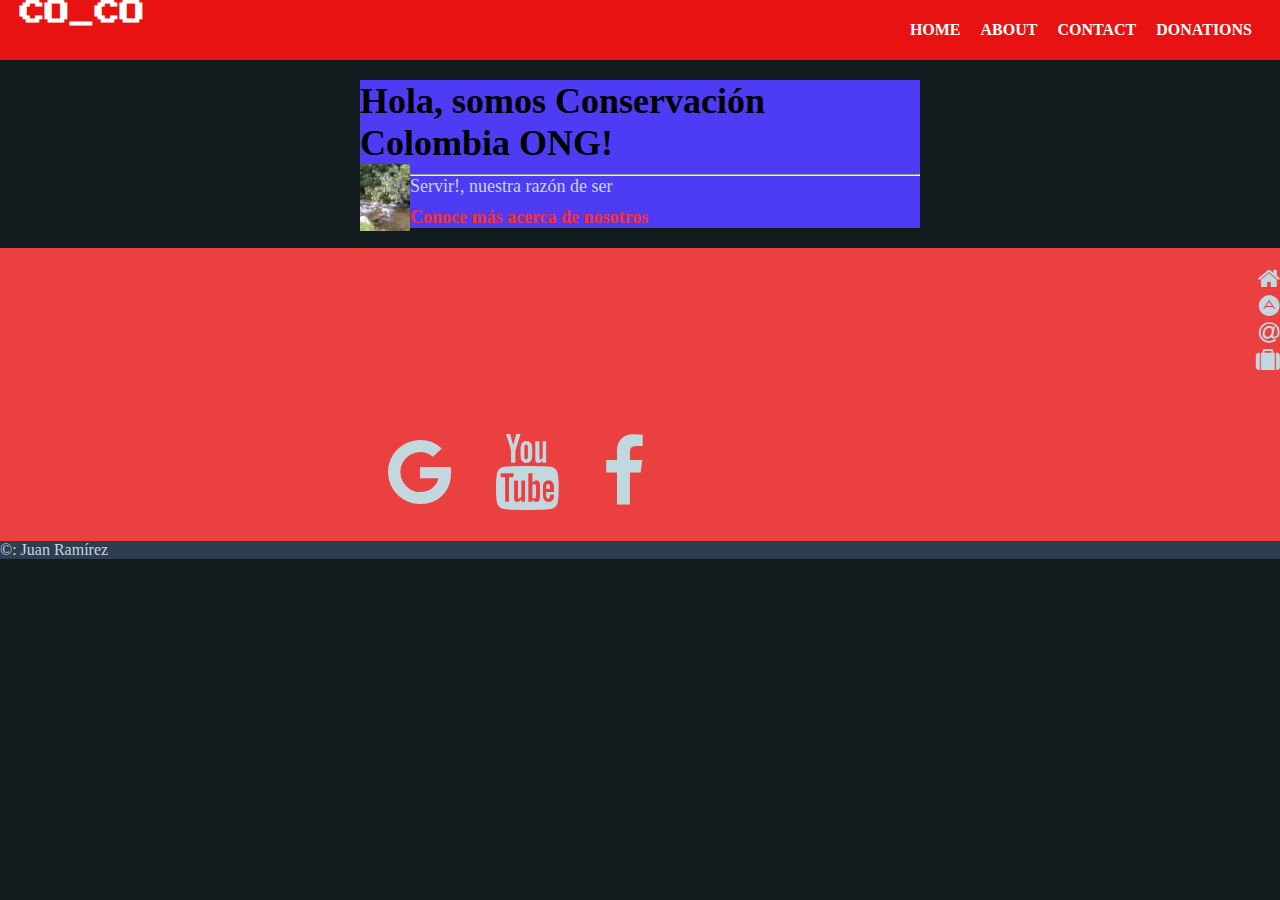
<file: index.html>
<!DOCTYPE html>
<html lang="en">
<head>
    <meta charset="UTF-8">
    <meta name="viewport" content="width=device-width, initial-scale=1.0">
    <meta http-equiv="X-UA-Compatible" content="ie=edge">
    <link rel="stylesheet" href="https://cdn.jsdelivr.net/npm/bootstrap@4.5.3/dist/css/bootstrap.min.css" integrity="sha384-TX8t27EcRE3e/ihU7zmQxVncDAy5uIKz4rEkgIXeMed4M0jlfIDPvg6uqKI2xXr2" crossorigin="anonymous">
    <link rel="stylesheet" href="css/style.css">
    <link href="https://fonts.googleapis.com/css?family=Nunito&display=swap" rel="stylesheet">
    <link href="https://fonts.googleapis.com/css?family=press+start+2P&display=swap" rel="stylesheet" >   
    <link rel="stylesheet" href="https://stackpath.bootstrapcdn.com/font-awesome/4.7.0/css/font-awesome.min.css">
    <script src="https://ajax.googleapis.com/ajax/libs/jquery/3.1.1/jquery.min.js"></script>

     

    <title>Web_page</title>
</head>

<body>
    <header>
        <div class="logo">
            <a href="#">Co_Co</a>
        </div>
        <nav id="menu">
            <ul>
                <li><a href="index.html">Home</a></li>
                <li><a href="about.html">About</a></li>
                <li><a href="contact.html">Contact</a></li>
                <li><a href="donations.html">Donations</a></li>
            </ul>

        </nav>
        <div class="menu-toggle">
            <i class="fa fa-bars"></i>
        </div>

    </header>

    <div class="container">
        <div class="jumbotron">
            <h1 class="display-4">Hola, somos Conservación Colombia ONG!</h1>
            <img src="css/img/im9.jpg" alt="">
            <p class="lead"></p>
            <hr class="my-4">
            <p>Servir!, nuestra razón de ser</p>
            <a class="btn btn-primary btn-lg" href="about.html" role="button">Conoce más acerca de nosotros</a>
          </div>
        

    </div>
    <footer>
       
      <div class="icon-text">
        <nav>
            <ul class="footer-nav">
                <a href="#" id="menu-icon"></a>
                 
                <li>
                    
                    <a href="index.html"><i class="fa fa-home"></i></a>
                    
                </li>
                <li>

                    <a href="about.html"><i class="fa fa-adn"></i></a>
                </li>
                <li>
                    
                    <a href="contact.html"><i class="fa fa-at"></i></a>
                </li>
                <li>
                    
                    <a href="donations.html"><i class="fa fa-suitcase"></i></a>
                </li>
            </ul>
        </nav>
      </div>
    
      
            
      <div class="container">
        <div class="icon-text-text">
          <ul class="social">
              
            <li>
                <a class="btn btn-dark" href="mailto:conservacioncolombia2019@gmail.com?Subject=Enlace?Subject=Enlace" role="button"><i class="fa fa-google"></i></a>

                 <a class="btn btn-danger" href="https://www.facebook.com/YoSoyConservacion?Subject=Enlace" role="button"><i class="fa fa-youtube"></i></button> 
                 <a class="btn btn-primary" href="https://www.facebook.com/YoSoyConservacion?Subject=Enlace" role="button"><i class="fa fa-facebook"></i></a>
                  
              </li>
          </ul>

    </div>

      </div>
                
      
        </footer>
</footer>
<footer class="footer-second">
    <p>
        &copy: Juan Ramírez
    </p>

</footer>
    

    <script src="menu.js"></script>
    
</body>
</html>
</file>
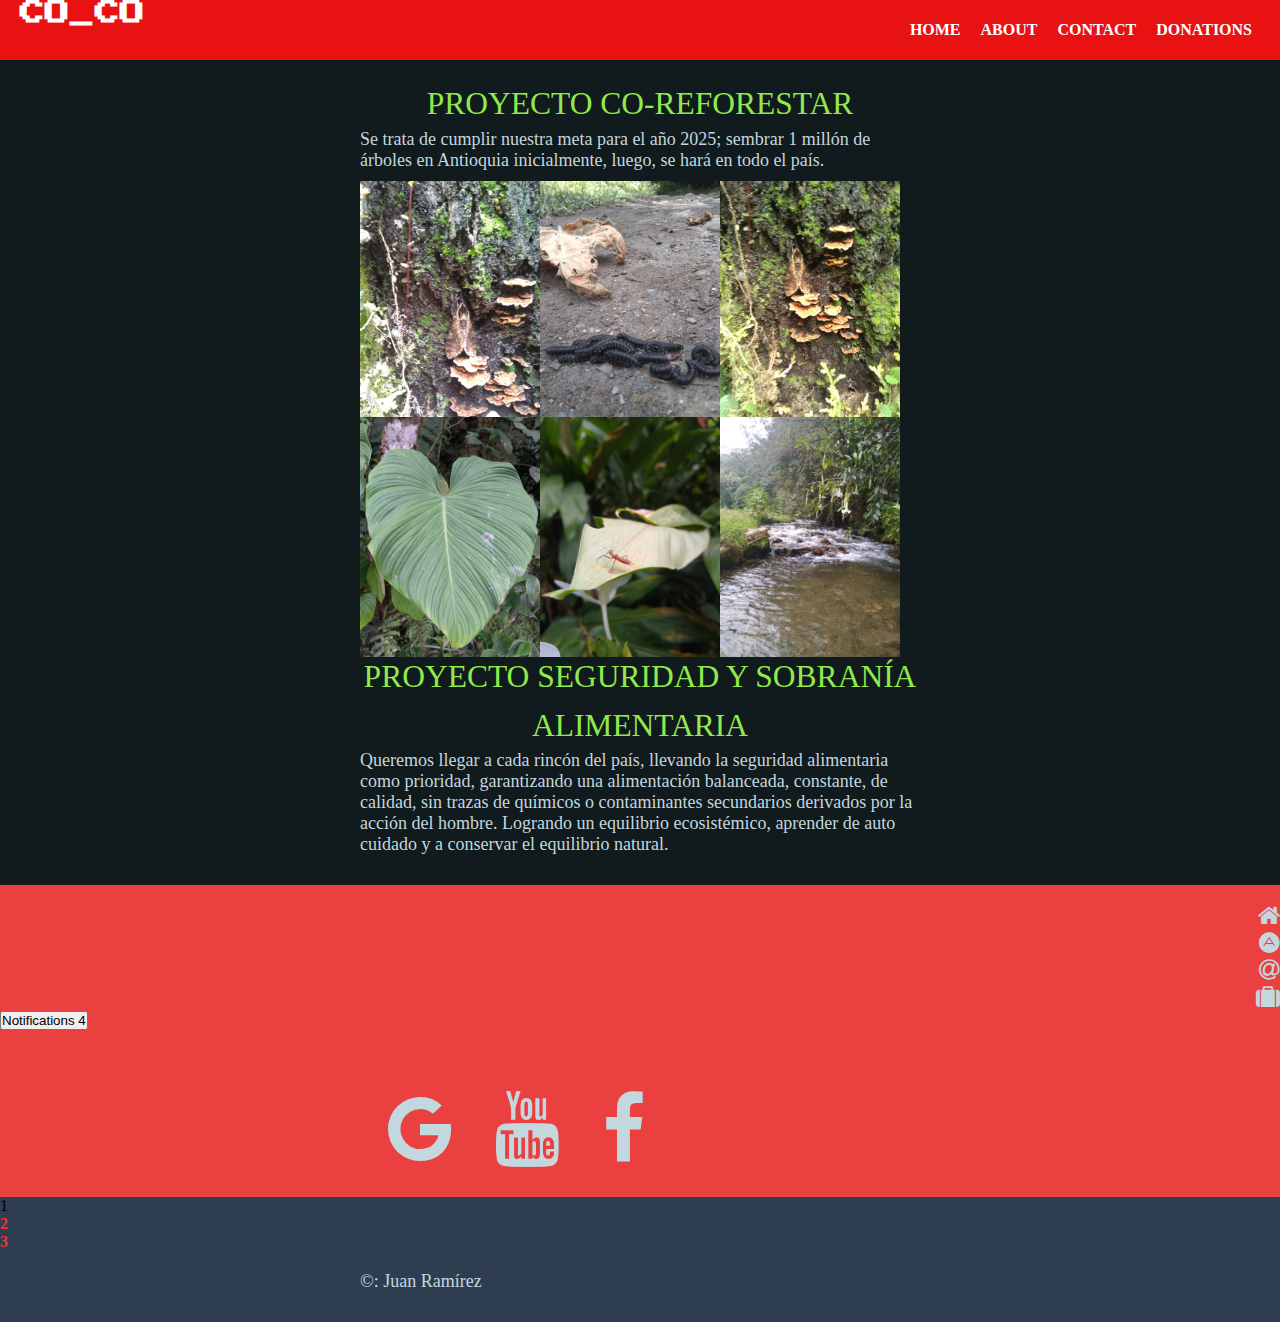
<file: about.html>
<!DOCTYPE html>
<html lang="en">
<head>
    <meta charset="UTF-8">
    <meta name="viewport" content="width=device-width, initial-scale=1.0">
    <meta http-equiv="X-UA-Compatible" content="ie=edge">
    <link rel="stylesheet" href="https://cdn.jsdelivr.net/npm/bootstrap@4.5.3/dist/css/bootstrap.min.css" integrity="sha384-TX8t27EcRE3e/ihU7zmQxVncDAy5uIKz4rEkgIXeMed4M0jlfIDPvg6uqKI2xXr2" crossorigin="anonymous">
    <link rel="stylesheet" href="css/style.css">
    <link href="https://fonts.googleapis.com/css?family=Nunito&display=swap" rel="stylesheet">
    <link href="https://fonts.googleapis.com/css?family=press+start+2P&display=swap" rel="stylesheet" >   
    <link rel="stylesheet" href="https://stackpath.bootstrapcdn.com/font-awesome/4.7.0/css/font-awesome.min.css">
    <script src="https://ajax.googleapis.com/ajax/libs/jquery/3.1.1/jquery.min.js"></script>

     

    <title>Web_page</title>
</head>

<body>
    <header>
        <div class="logo">
            <a href="#">Co_Co</a>
        </div>
        <nav id="menu">
            <ul>
                <li><a href="index.html">Home</a></li>
                <li><a href="about.html">About</a></li>
                <li><a href="contact.html">Contact</a></li>
                <li><a href="donations.html">Donations</a></li>
            </ul>

        </nav>
        <div class="menu-toggle">
            <i class="fa fa-bars"></i>
        </div>

    </header>

    <div class="container"> 
        <h2>Proyecto Co-reforestar</h2>
        <p>Se trata de cumplir nuestra meta para el año 2025;
            sembrar 1 millón de árboles en Antioquia inicialmente, luego, se hará
            en todo el país.
        </p>
        <img src="css/img/im1.jpg" alt="">
        <img src="css/img/im2.jpg" alt="">
        <img src="css/img/im3.jpg" alt="">
        <img src="css/img/im4.jpg" alt="">
        <img src="css/img/im5.jpg" alt="">
        <img src="css/img/im6.jpg" alt="">

        <h2>Proyecto seguridad y sobranía alimentaria</h2>
        <p>Queremos llegar a cada rincón del país, llevando la seguridad alimentaria como 
            prioridad, garantizando una alimentación balanceada, constante, de calidad, sin
             trazas de químicos o contaminantes secundarios derivados por la acción del hombre.
             Logrando un equilibrio ecosistémico, aprender de auto cuidado y a conservar el 
             equilibrio natural.

        </p>


    </div>
    
    
  
        
    </div>
    <footer>
       
      <div class="icon-text">
        <nav>
            <ul class="footer-nav">
                <a href="#" id="menu-icon"></a>
                 
                <li>
                    
                    <a href="index.html"><i class="fa fa-home"></i></a>
                    
                </li>
                <li>

                    <a href="about.html"><i class="fa fa-adn"></i></a>
                </li>
                <li>
                    
                    <a href="contact.html"><i class="fa fa-at"></i></a>
                </li>
                <li>
                    
                    <a href="donations.html"><i class="fa fa-suitcase"></i></a>
                </li>
            </ul>
        </nav>
      </div>

      <button type="button" class="btn btn-primary">
        Notifications <span class="badge badge-light">4</span>
      </button>
    
      
            
      <div class="container">
        <div class="icon-text-text">
          <ul class="social">
              
            <li>
                <a class="btn btn-dark" href="mailto:conservacioncolombia2019@gmail.com?Subject=Enlace?Subject=Enlace" role="button"><i class="fa fa-google"></i></a>

                 <a class="btn btn-danger" href="https://www.facebook.com/YoSoyConservacion?Subject=Enlace" role="button"><i class="fa fa-youtube"></i></button> 
                 <a class="btn btn-primary" href="https://www.facebook.com/YoSoyConservacion?Subject=Enlace" role="button"><i class="fa fa-facebook"></i></a>
                  
              </li>
              
          </ul>

    </div>

      </div>
                
      
        </footer>
</footer>
<footer class="footer-second">
    <nav aria-label="...">
        <ul class="pagination pagination-sm">
          <li class="page-item active" aria-current="page">
            <span class="page-link">
              1
              <span class="sr-only">(current)</span>
            </span>
          </li>
          <li class="page-item"><a class="page-link" href="#">2</a></li>
          <li class="page-item"><a class="page-link" href="#">3</a></li>
        </ul>
      </nav>
    <div class="container">
    
    <p>
        &copy: Juan Ramírez
    </p>
    </div>

</footer>
    

    <script src="menu.js"></script>
    
</body>
</html>
</file>
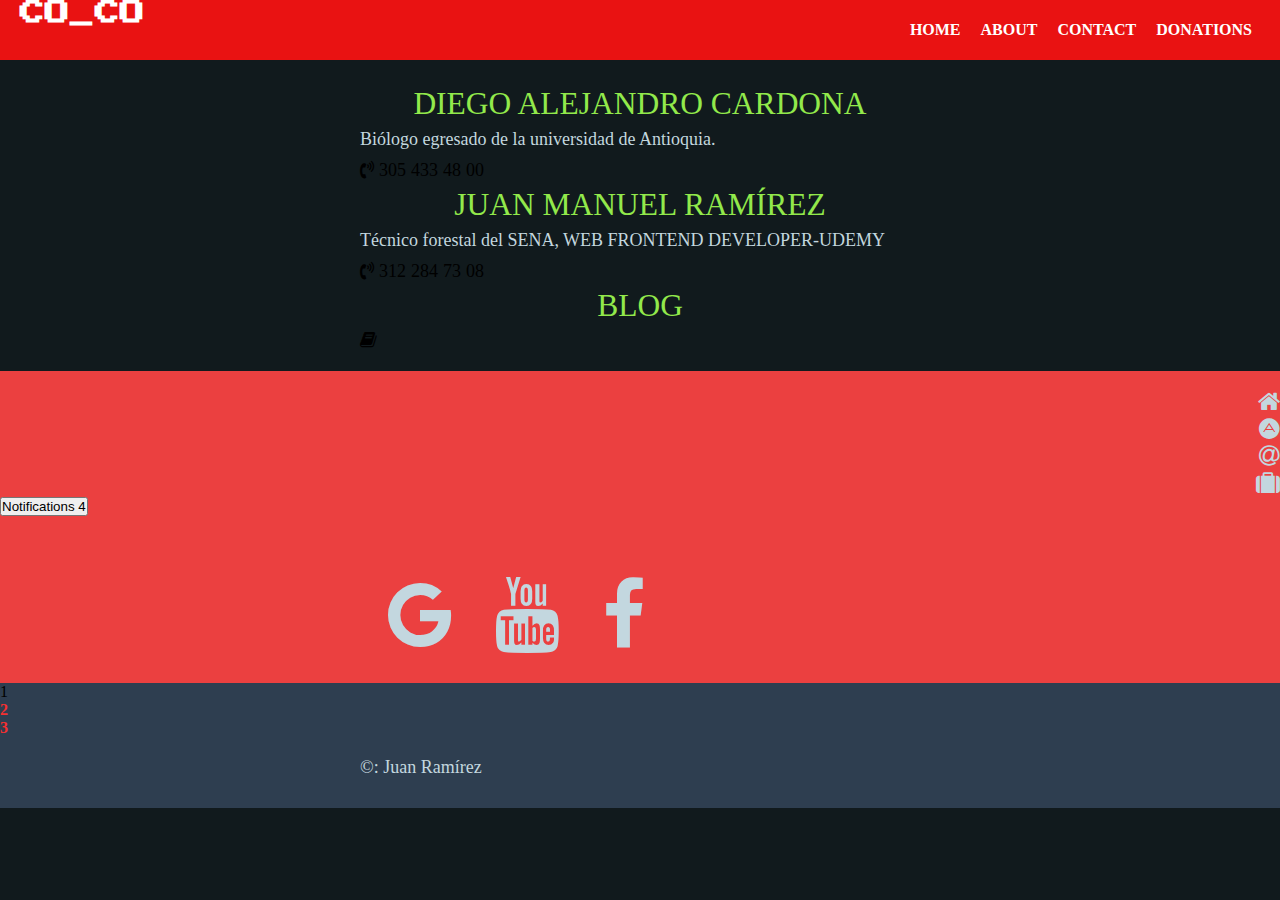
<file: contact.html>
<!DOCTYPE html>
<html lang="en">
<head>
    <meta charset="UTF-8">
    <meta name="viewport" content="width=device-width, initial-scale=1.0">
    <meta http-equiv="X-UA-Compatible" content="ie=edge">
    <link rel="stylesheet" href="https://cdn.jsdelivr.net/npm/bootstrap@4.5.3/dist/css/bootstrap.min.css" integrity="sha384-TX8t27EcRE3e/ihU7zmQxVncDAy5uIKz4rEkgIXeMed4M0jlfIDPvg6uqKI2xXr2" crossorigin="anonymous">
    <link rel="stylesheet" href="css/style.css">
    <link href="https://fonts.googleapis.com/css?family=Nunito&display=swap" rel="stylesheet">
    <link href="https://fonts.googleapis.com/css?family=press+start+2P&display=swap" rel="stylesheet" >   
    <link rel="stylesheet" href="https://stackpath.bootstrapcdn.com/font-awesome/4.7.0/css/font-awesome.min.css">
    <script src="https://ajax.googleapis.com/ajax/libs/jquery/3.1.1/jquery.min.js"></script>

     

    <title>Web_page</title>
</head>

<body>
    <header>
        <div class="logo">
            <a href="#">Co_Co</a>
        </div>
        <nav id="menu">
            <ul>
                <li><a href="index.html">Home</a></li>
                <li><a href="about.html">About</a></li>
                <li><a href="contact.html">Contact</a></li>
                <li><a href="donations.html">Donations</a></li>
            </ul>

        </nav>
        <div class="menu-toggle">
            <i class="fa fa-bars"></i>
        </div>

    </header>
    <div class="container">
        <h2>Diego Alejandro Cardona</h2>
      
        <p>Biólogo egresado de la universidad de Antioquia. </p>
       
       
        <i class="fa fa-volume-control-phone"> 305 433 48 00</i>
        

        <h2>Juan Manuel Ramírez</h2>
      
        <p>Técnico forestal del SENA, WEB FRONTEND DEVELOPER-UDEMY</p>
       
       
        <i class="fa fa-volume-control-phone"> 312 284 73 08</i>
        
        <h2>Blog</h2>
        <i class="fa fa-book"></i>
    
  

    </div>
    <footer>
       
      <div class="icon-text">
        <nav>
            <ul class="footer-nav">
                <a href="#" id="menu-icon"></a>
                 
                <li>
                    
                    <a href="index.html"><i class="fa fa-home"></i></a>
                    
                </li>
                <li>

                    <a href="about.html"><i class="fa fa-adn"></i></a>
                </li>
                <li>
                    
                    <a href="contact.html"><i class="fa fa-at"></i></a>
                </li>
                <li>
                    
                    <a href="donations.html"><i class="fa fa-suitcase"></i></a>
                </li>
            </ul>
        </nav>
      </div>

      <button type="button" class="btn btn-primary">
        Notifications <span class="badge badge-light">4</span>
      </button>
    
      
            
      <div class="container">
        <div class="icon-text-text">
          <ul class="social">
              
            <li>
                <a class="btn btn-dark" href="mailto:conservacioncolombia2019@gmail.com?Subject=Enlace?Subject=Enlace" role="button"><i class="fa fa-google"></i></a>

                 <a class="btn btn-danger" href="https://www.facebook.com/YoSoyConservacion?Subject=Enlace" role="button"><i class="fa fa-youtube"></i></button> 
                 <a class="btn btn-primary" href="https://www.facebook.com/YoSoyConservacion?Subject=Enlace" role="button"><i class="fa fa-facebook"></i></a>
                  
              </li>
              
          </ul>

    </div>

      </div>
                
      
        </footer>
</footer>
<footer class="footer-second">
    <nav aria-label="...">
        <ul class="pagination pagination-sm">
          <li class="page-item active" aria-current="page">
            <span class="page-link">
              1
              <span class="sr-only">(current)</span>
            </span>
          </li>
          <li class="page-item"><a class="page-link" href="#">2</a></li>
          <li class="page-item"><a class="page-link" href="#">3</a></li>
        </ul>
      </nav>
    <div class="container">
    
    <p>
        &copy: Juan Ramírez
    </p>
    </div>

</footer>
    

    <script src="menu.js"></script>
    
</body>
</html>
</file>
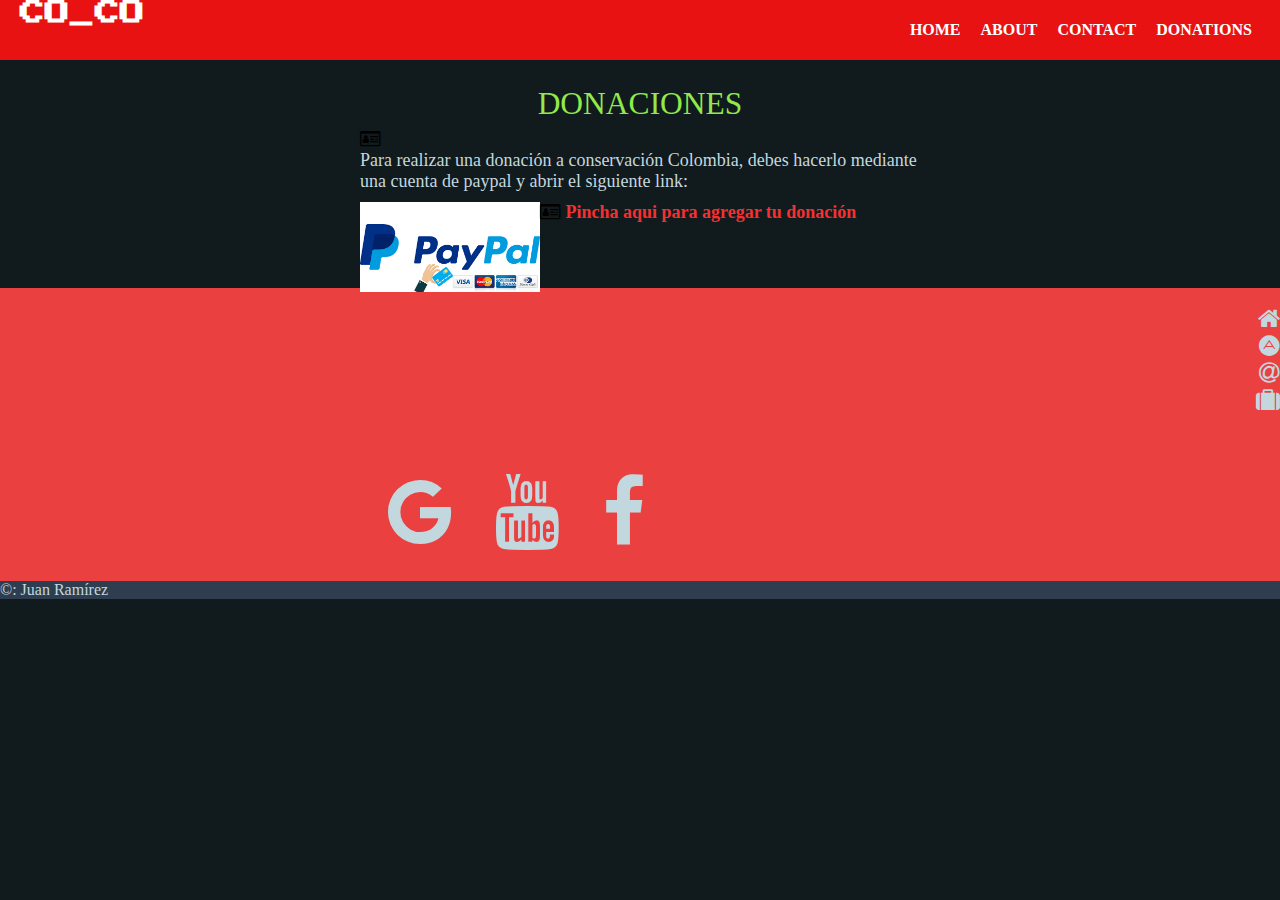
<file: donations.html>
<!DOCTYPE html>
<html lang="en">
<head>
    <meta charset="UTF-8">
    <meta name="viewport" content="width=device-width, initial-scale=1.0">
    <meta http-equiv="X-UA-Compatible" content="ie=edge">
    <link rel="stylesheet" href="https://cdn.jsdelivr.net/npm/bootstrap@4.5.3/dist/css/bootstrap.min.css" integrity="sha384-TX8t27EcRE3e/ihU7zmQxVncDAy5uIKz4rEkgIXeMed4M0jlfIDPvg6uqKI2xXr2" crossorigin="anonymous">
    <link rel="stylesheet" href="css/style.css">
    <link href="https://fonts.googleapis.com/css?family=Nunito&display=swap" rel="stylesheet">
    <link href="https://fonts.googleapis.com/css?family=press+start+2P&display=swap" rel="stylesheet" >   
    <link rel="stylesheet" href="https://stackpath.bootstrapcdn.com/font-awesome/4.7.0/css/font-awesome.min.css">
    <script src="https://ajax.googleapis.com/ajax/libs/jquery/3.1.1/jquery.min.js"></script>

     

    <title>Web_page</title>
</head>

<body>
    <header>
        <div class="logo">
            <a href="#">Co_Co</a>
        </div>
        <nav id="menu">
            <ul>
                <li><a href="index.html">Home</a></li>
                <li><a href="about.html">About</a></li>
                <li><a href="contact.html">Contact</a></li>
                <li><a href="donations.html">Donations</a></li>
            </ul>

        </nav>
        <div class="menu-toggle">
            <i class="fa fa-bars"></i>
        </div>

    </header>


    
    <div class="container">
        <h2>Donaciones</h2>
        <i class="fa fa-id-card-o "></i>
        <p>Para realizar una donación a conservación Colombia, debes hacerlo mediante
             una cuenta de paypal y abrir el siguiente link:
        </p>
        <i class="fa fa-id-card-o "></i>
        <a href="https://www.paypal.com/paypalme/consercol">Pincha aqui para agregar tu donación </a>
        <img src="css/img/paypal2.jpg" alt="">     


    </div>
        

    </div>
    <footer>
       
      <div class="icon-text">
        <nav>
            <ul class="footer-nav">
                <a href="#" id="menu-icon"></a>
                 
                <li>
                    
                    <a href="index.html"><i class="fa fa-home"></i></a>
                    
                </li>
                <li>

                    <a href="about.html"><i class="fa fa-adn"></i></a>
                </li>
                <li>
                    
                    <a href="contact.html"><i class="fa fa-at"></i></a>
                </li>
                <li>
                    
                    <a href="donations.html"><i class="fa fa-suitcase"></i></a>
                </li>
            </ul>
        </nav>
      </div>
    
      
            
      <div class="container">
        <div class="icon-text-text">
          <ul class="social">
              
            <li>
                <a class="btn btn-dark" href="mailto:conservacioncolombia2019@gmail.com?Subject=Enlace?Subject=Enlace" role="button"><i class="fa fa-google"></i></a>

                 <a class="btn btn-danger" href="https://www.facebook.com/YoSoyConservacion?Subject=Enlace" role="button"><i class="fa fa-youtube"></i></button> 
                 <a class="btn btn-primary" href="https://www.facebook.com/YoSoyConservacion?Subject=Enlace" role="button"><i class="fa fa-facebook"></i></a>
                  
              </li>
          </ul>

    </div>

      </div>
                
      
        </footer>
</footer>
<footer class="footer-second">
    <p>
        &copy: Juan Ramírez
    </p>

</footer>
    

    <script src="menu.js"></script>
    
</body>
</html>
</file>
<file: css/style.css>
*{
    margin: 0;
    padding: 0;
    box-sizing: border-box;
}

body{
    background: #111a1d;

}

.container{
    max-width: 600px;
    margin: auto;
    font-size: 18px;
    padding: 20px;
}

.container p{
    margin-bottom: 10px;
}

header{
    height: 60px;
    background: #e91212;
    display: flex;
    padding: 0 20px;
}
.menu-toggle{
    display: none;
    margin-left: auto;
    color: #fff;
    line-height: 60px;
    font-size: 25px;
    cursor: pointer;

}

.jumbotron{
    background: #4e3cf5;
}
.jumbotron img{
    max-width: 50px;
}
.logo a{
    color: #fff;
    text-decoration: none;
    font-size: 25px;
    line-height: 60pxs;
    text-transform: uppercase;
    font-family: "press start 2P", cursive;
}
#menu{
    margin-left: auto;

}
#menu ul li{
    display: inline-block;

}
#menu ul li a{
    display: inline-block;
    position: relative;
    color: #fff;
    text-decoration: none;
    line-height: 60px;
    padding: 0 8px;
    text-transform: uppercase;
    transition: cubic-bezier(1, 0, 0, 1);

 }

#menu ul li a:hover{
    background: #3d3d37;

}

.show{
    height: 305px !important;
}



@media screen and (max-width:700px){
    .menu-toggle{
        display: block;
    }
    #menu{
        background: #f01b1b;
        position: absolute;
        top: 60px;
        left: 0;
        width: 100%;
        height: 0;
        border: 1px solid #fff;
        overflow: hidden;
        transition: .3s ease-out;
    }
    #menu ul li{
        display: block;
        text-align: center;

    }
    #menu ul li a{
        color: white;
        width: 100%;
        font-size: 20px;
        border-bottom: 1px solid #fff;


    }
    #menu ul li a:hover{
        background: #df6767;
    }
    .container{
        padding: 10px;
    }
}


h2{
    font-size: 175%;
    line-height: 155%;
    font-weight: 500;
    color: #92e94b;
    text-align: center;
    text-transform: uppercase;
    padding: 0;
    text-align: center;

}
ul{
    list-style: none;

}
.icon-wrap{
    margin: 0 auto;
    width: 150px;
    height: 150px;
    background-color: #42c3f7;
    border-radius: 50px;
    text-align: center;
    margin-top: 3%;

}

.icon-wrap i{
    text-align: center;
    color: #fff;
    font-size: 45%;

}
.left-col{
    float: left;
    margin: 0 auto;
    width: 60%;
    height: auto;
    padding: 1%;

}

a{
    color: #f53030;
    text-decoration: none;
    font-weight: bold;
}

a:hover{
    color: #ca3232;

}
img{
    display: block;
    margin: 1 auto;
    max-width: 180px;
    height: auto;
    width: auto;
    margin-bottom: -4px;
    float: left;
}
.icon-text{
    width: 100%;
    margin: 0 auto;
}

.icon-text-icon{
    float: right;
    width: 20%;
    padding: 4%;

}
.icon-text-text{
    float: left;
    width: 25px;
    padding: 4% 4% 2% 0;
}
#wrapper{
    max-width: 1200px;
    margin: 0 auto;
}

#banner-wrapper{
    max-width: 1200px;
    margin: 0 auto;
    padding: 0 0 3% 0;
}
footer{
    background: #eb4040;
    width: 100%;
    overflow: auto;

}
.icon-text{
    width: 100%;
    margin: 0 auto;
}

.icon-text-icon{
    float: right;
    width: 20%;
    padding: 4%;

}
.icon-text-text{
    float: left;
    width: 60%;
    padding: 4% 4% 2% 0;
}

.footer-nav{
    text-align: right;

}
.footer-nav a{
    font-size: 160%;
    color: #c3d7df;
    font-weight: 300;
    font-size: 150%;
    display: inline-block;

}

.footer-nav a:hover{

    color: #f5f5f5;

}

.nav li:hoover > ul{
    display: block;
}

.social{
    text-align: center;

}
.socila li{
    display: inline;

}
.social i{
    font-size: 420%;
    margin: 1%;
    padding: 5%;
    color: #c3d7df;
}

.footer-nav{
    text-align: right;

}
.footer-nav a{
    font-size: 160%;
    color: #c3d7df;
    font-weight: 300;
    font-size: 150%;
    display: inline-block;

}

.footer-nav a:hover{

    color: #f5f5f5;

}

.nav li:hoover > ul{
    display: block;
}

.social{
    text-align: center;

}
.socila li{
    display: inline;

}
.social i{
    font-size: 420%;
    margin: 1%;
    padding: 5%;
    color: #c3d7df;
}

.footer-second{
    background: #2e3e50;
    width: 100%;
    overflow: auto;
}

.btn-btn-primary{
    color: #524c56;
}

p{
    color: #c3d7df;
}
</file>
